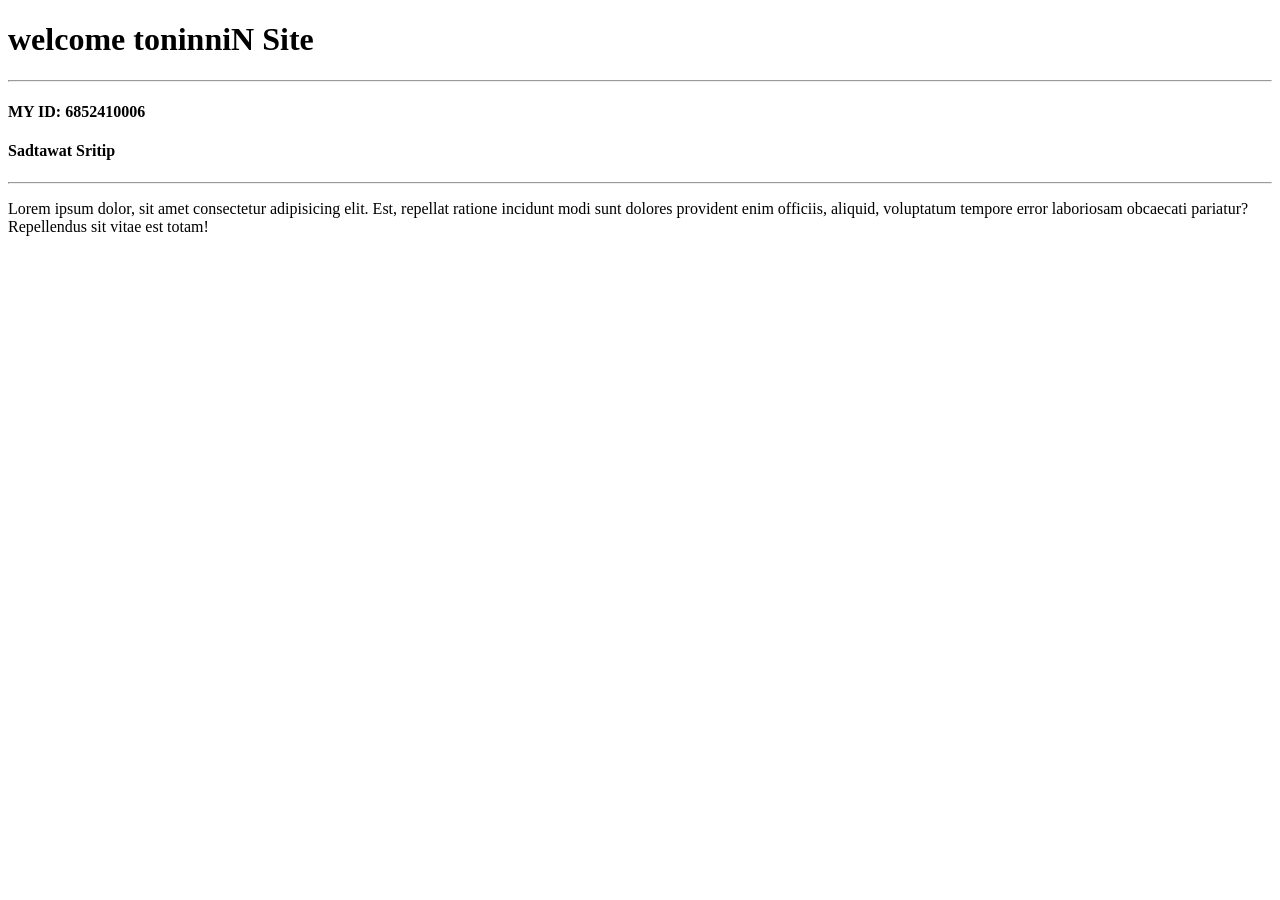
<file: index.html>
<!DOCTYPE html>
<html lang="en">
<head>
    <meta charset="UTF-8">
    <meta name="viewport" content="width=device-width, initial-scale=1.0">
    <title>Document</title>
    <link rel="shortcut icon" href="./images/motorcycle (1).png"
    type=""image/x - icon">
</head>
<body>
    <h1>
        welcome toninniN Site
    </h1>
    <hr>
    <h4>
        MY ID: 6852410006
    </h4>
    <h4>
        Sadtawat Sritip
    </h4>
    <ing src="./images/motorcycle (1).png"
    alt="ingl" width="200" height="200">
    <hr>
    <p>
        Lorem ipsum dolor, sit amet consectetur adipisicing elit. Est, 
        repellat ratione incidunt modi sunt dolores provident enim officiis, aliquid, voluptatum 
        tempore error laboriosam obcaecati pariatur? Repellendus sit vitae est totam!
    </p>
</body>
</html>
</file>
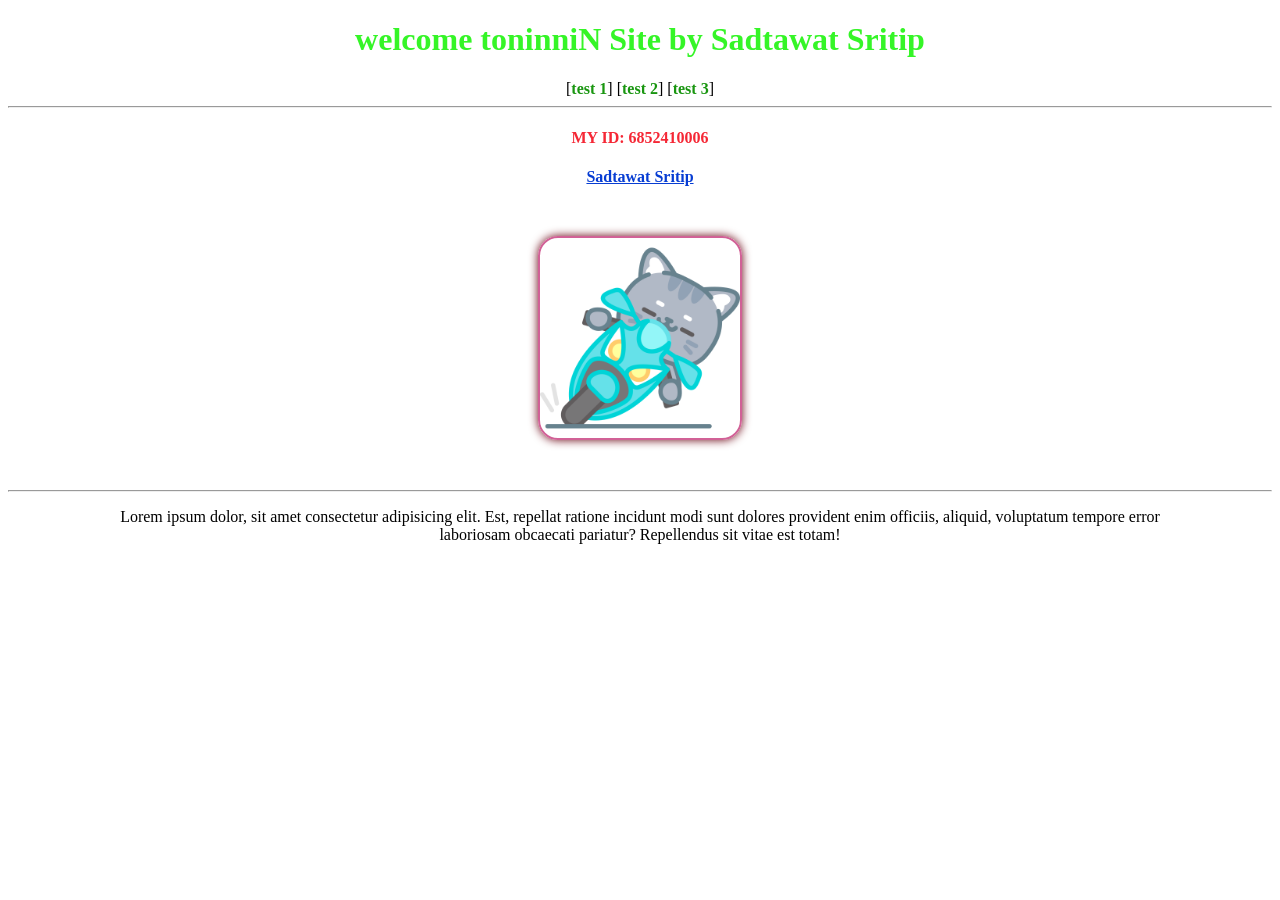
<file: index copy.html>
<!DOCTYPE html>
<html lang="en">
<head>
    <meta charset="UTF-8">
    <meta name="viewport" content="width=device-width, initial-scale=1.0">
    <title>Sadtawat Sritip</title>
    <link rel="shortcut icon" type=""image/x-icon" href="./images/motorcycle.png">
    <style>
        h4{
            text-align: center;
        }
        #wow{
            color: #F52735;
        }
        #woo{
            color: #073dd3;
            
        }
        .hey{
            text-decoration: underline;
        }
        img{
            display: block;
            margin: 50px auto;
            border: 2px solid #d16196;
            border-radius: 20px;
            box-shadow: 0 0 10px #680310;
        }
        a{
            text-decoration: none;
            color: #199610;
            font-weight: bold;
        }
        a:hover{
                color: #660834;
                background-color: rgb(153, 91, 10);
        }
    </style>
</head>
<body>
    <h1 style="text-align: center;color: #35F527;">
        welcome toninniN Site by Sadtawat Sritip 
    </h1>
    <div style="text-align: center;">
        [<a href="./test01.html">test 1</a>]
        
        [<a href="./test02.html">test 2</a>]

        [<a href="./test03.html">test 3</a>]
    </div>
    <hr>
    <h4 id="wow">
        MY ID: 6852410006
    </h4>
    <h4 id="woo" class="hey">
        Sadtawat Sritip
    </h4>
    <img src="./images/motorcycle.png"
    alt="img1" width="200" height="200">
    <hr>
    <p style="text-align: center;padding: 0px 100px;">
        Lorem ipsum dolor, sit amet consectetur adipisicing elit. Est, 
        repellat ratione incidunt modi sunt dolores provident enim officiis, aliquid, voluptatum 
        tempore error laboriosam obcaecati pariatur? Repellendus sit vitae est totam!
    </p>
</body>
</html>
</file>
